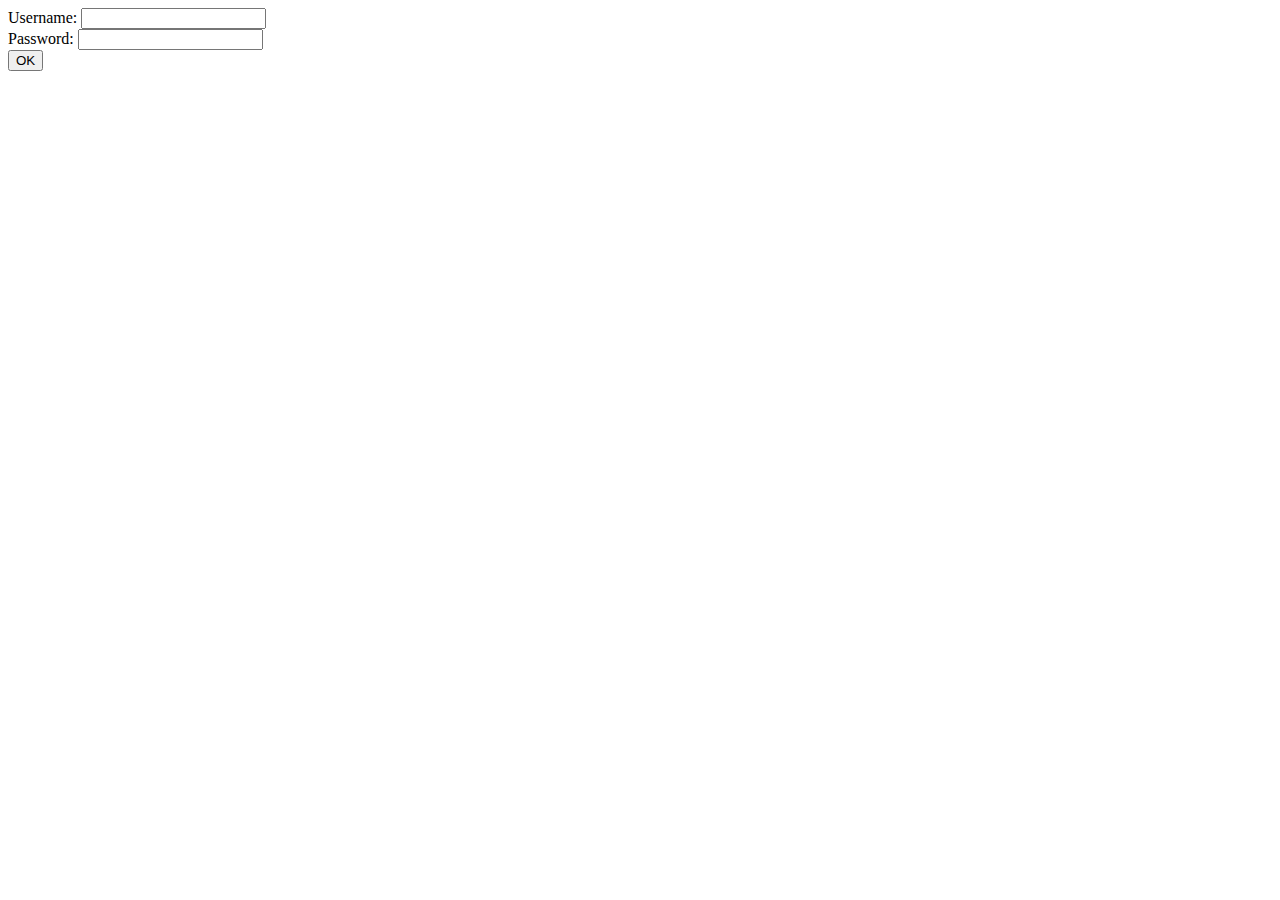
<file: d04/ex01/index.html>
<html><body>
<form name="create.php" action="create.php" method="post">
    Username: <input name="login" />
    <br />
    Password: <input name="passwd" type="password" /> <br />
    <input name="submit" type="submit" value="OK" /> <br />
</form> <br />
</body></html>
</file>
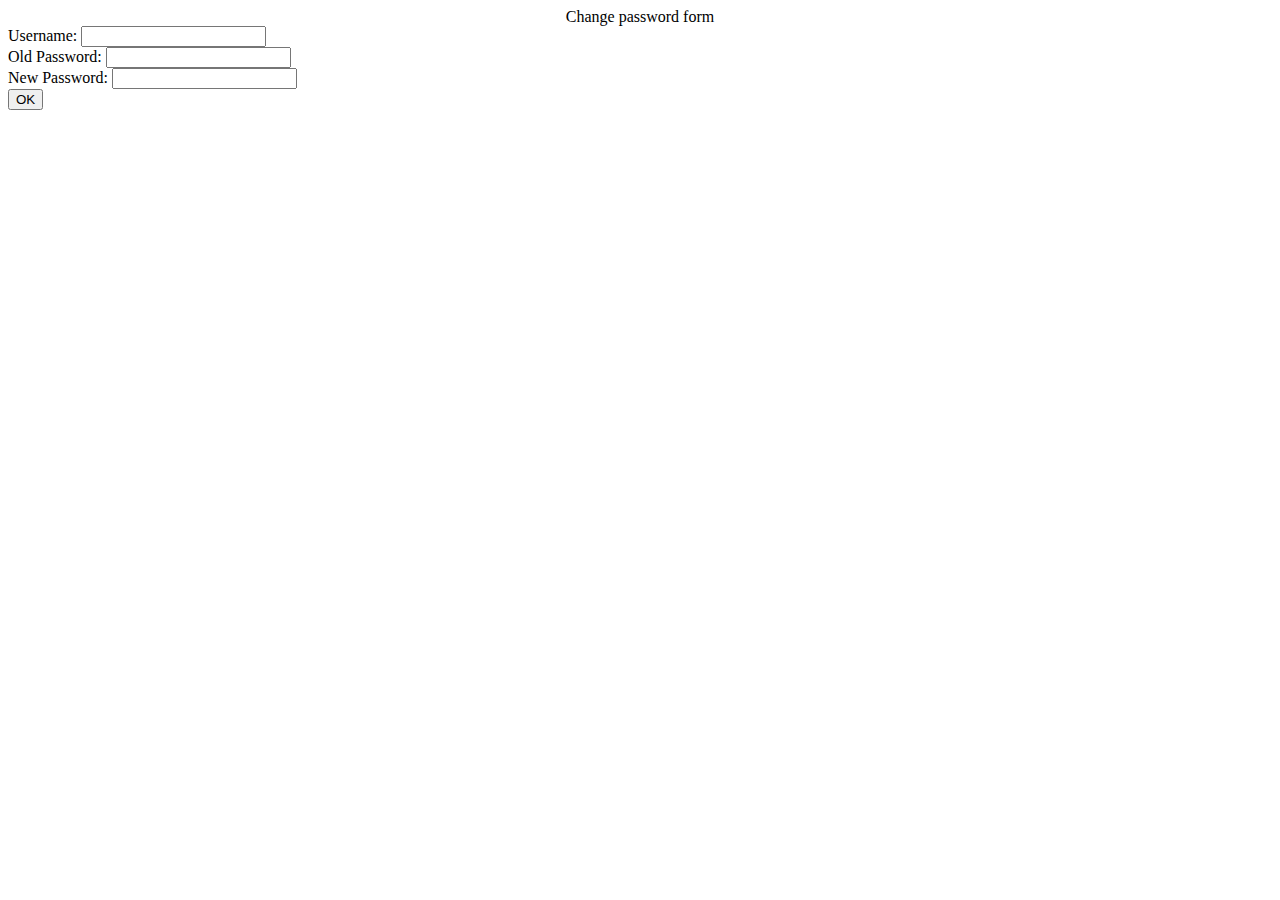
<file: d04/ex02/index.html>
<html><body>
<center>
    Change password form
</center>
<form name="modif.php" action="modif.php" method="post">
    Username: <input name="login"><br />
    Old Password: <input name="oldpw" type="password" /> <br />
    New Password: <input name="newpw" type="password" /> <br />
    <input name="submit" type="submit" value="OK" /> <br />
</form> <br />
</body></html>
</file>
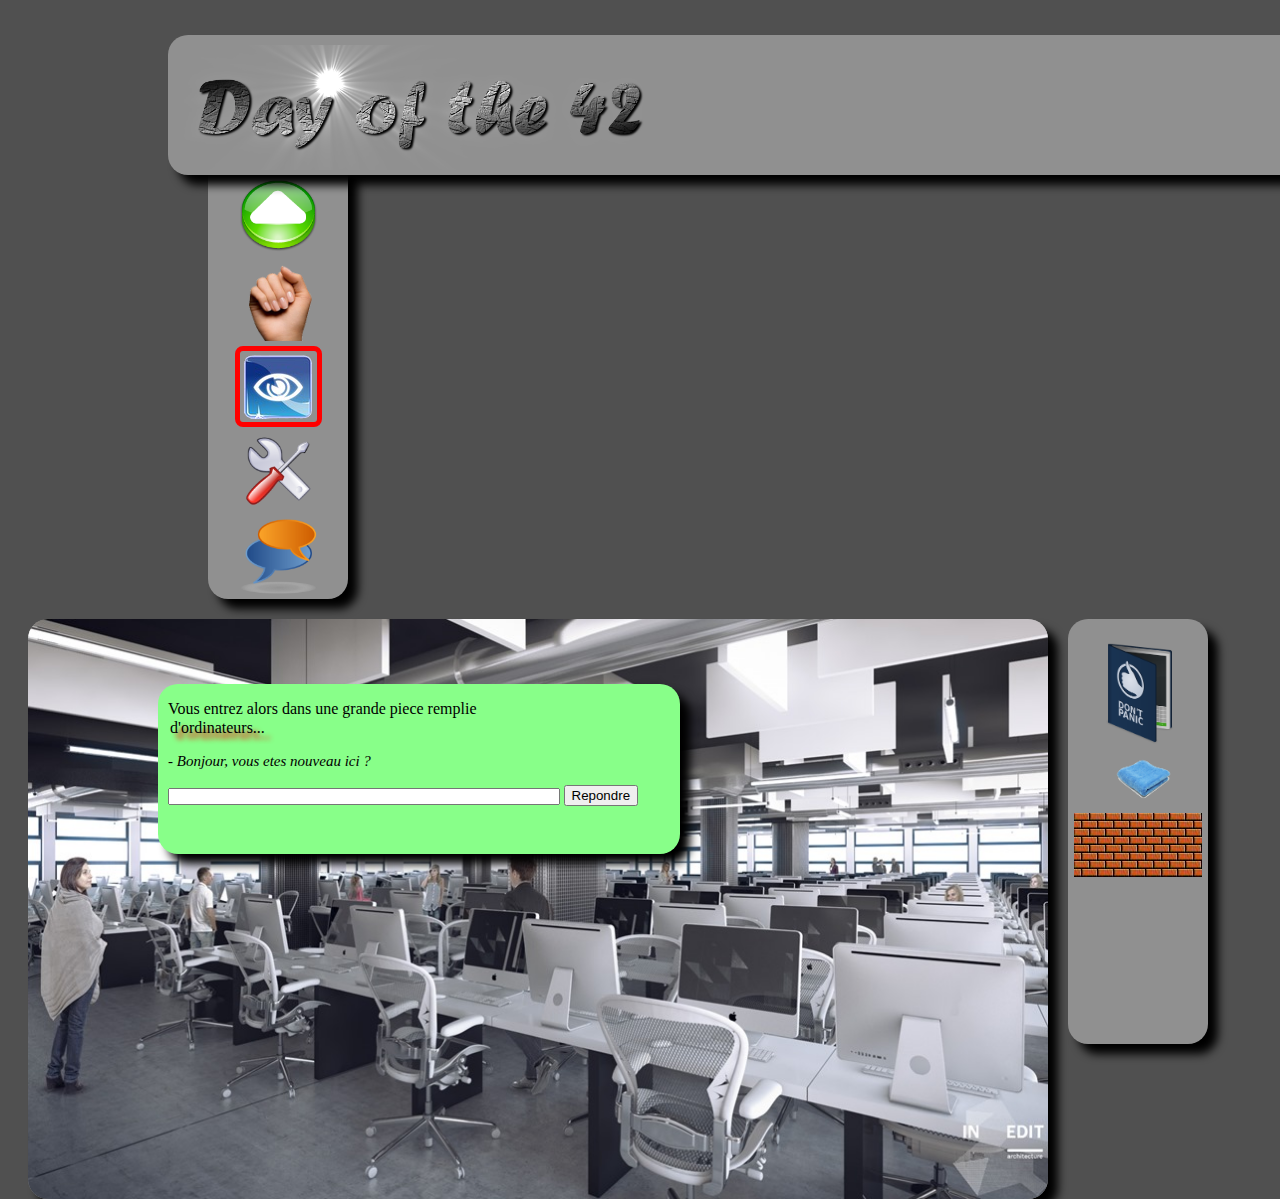
<file: d00/ex02/doft.html>
<html>
    <head>
        <link rel="stylesheet" type="text/css" href="doft.css">
    </head>

    <body>
        <br>
    <div id="topchik">
<!--        <center>-->
        <div class="header">
            
            <div class="refresh">
                <a href="http://www.disney.com">
                    <img class="refresh" src="resources/reload.png" title="Start from the beginning">
                </a>
            </div>
            
            <div class="day42">
                <img class="day42" src="resources/day_of_the_42.png">
            </div>
            
            <div class="close">
                <a href="http://www.relaischateaux.com">
                    <img class="close" src="resources/close.gif" title="Disconnect">
                </a>
            </div>
            <div class="loupe">
                <img src="resources/loupe.png">
            </div>
        </div>
<!--        </center>-->
    </div>

<!--<div class="middle">-->
<!--    <center>-->
    <div class="left_menu">
            <br>
            <div>
                <img class="icons" src="resources/arrow.png" title="Advance">
            </div>
            <div>
                <img class="icons" src="resources/main.png" title="Take">
            </div>
            <div id="red_bord">
             <img  src="resources/oeil.png" title="Look">
            </div>
            <div>
                <img class="icons" src="resources/outil.png" title="Use">
            </div>
            <div>
                <img class="icons" src="resources/chat-icon.png" title="Speak">
            </div>
    </div>
        
    <div class="photo_center">
        <a id="chair" href="http://ikea.com" title="IKEA"></a>
        <a id="imac" href="http://apple.com" title="Apple"></a>
        <img class="cluster_pic" src="resources/cluster.jpg" title="I hate <div> & Front-end">
        
    </div>       
    <div class="right_menu">
            <div class="img_right">
                <img class="icons_right" src="resources/book.png" title="I don't panic.">
            </div>
            <div class="img_right">
            <a href="http://www.disney.com">
                    <img class="icons" src="resources/towel.png" title="Towel +5 agility">
            </a>
            </div>
        <div id="brick_wall">
            <div id="brick">
                    <img id="brick" src="resources/brick.jpg" title="Start from the beginning">
                    <img id="brick" src="resources/brick.jpg" title="Start from the beginning">
                    <img id="brick" src="resources/brick.jpg" title="Start from the beginning">
                    <img id="brick" src="resources/brick.jpg" title="Start from the beginning">
            </div>
            <div id="brick">
                    <img id="brick" src="resources/brick.jpg" title="Start from the beginning">
                    <img id="brick" src="resources/brick.jpg" title="Start from the beginning">
                    <img id="brick" src="resources/brick.jpg" title="Start from the beginning">
                    <img id="brick" src="resources/brick.jpg" title="Start from the beginning">
            </div>
        </div>
    </div>
        
    <div class="green_form">
       <p id="first">Vous <span id="big">entrez</span> alors dans une grande piece remplie
        </p>
        <p id="ordinateur">
        <span id="ordinateur">d'ordinateurs...</span></p>
        <p id="italic">- Bonjour, vous etes nouveau ici ?</p>
        <form>
        <input type="text" id="form">
        <input type="submit" value="Repondre" id="enter">
        </form>

    </div>
<!--        </center>-->
<!--</div>-->
    </body>
</html>
</file>
<file: d00/ex02/doft.css>
body
{
    background-color: #505050;
}

#topchik
{
/*    float: center;*/
    margin-left: vw;
    margin-top: 1vh;
/*    width: 60%;*/
    height: 11vh;
    width: 9vw;
}

#chair
{
    width: 150px;
    height: 150px;
    margin-left: 330px;
    margin-top: 330px;
    position: absolute;
}

#imac
{
    width: 150px;
    height: 130px;
    margin-left: 820px;
    margin-top: 330px;
    position: absolute;
}

.header
{
/*   max-height: 200px; */
    /* margin-left: 20px; */
    
    text-align: left;
    border-radius: 20px;
    background-color: #909090;
    min-height: 140px;
    min-width: 1420px;
    position: relative;
    box-shadow: 10px 10px 10px black;
}

.refresh
{
    height: 20px;
    width: 20px;
    /* text-align: right; */
/*    float: right;*/
/*    margin: 5px 12px 0px 0px;*/
/*    margin-right: 10px;*/
/*    margin-top: 5px;*/
    position: absolute;
    top: 5px;
    right: 5px;
    display: inline-block;
}

.refresh img
{
    /* margin-left: auto; 
    margin-right: 0; */
/*    margin: 0px 0px 0px 0px;*/
/*    width: 100%;*/
/*    height: 100%;*/
}

#topchik
{
    margin-left: 160px;
}

.close
{
/*    float: right;*/
/*    text-align: right;*/
/*    margin-right: -11px;*/
/*    margin-top: 58px;*/
    height: 20px;
    width: 20px;
    position: absolute;
    bottom: 5px;
    right: 5px;
    display: inline-block;
/*    display: block;*/
}
.close img
{
    margin: 0px 0px 0px 0px;
    width: 100%;
    height: 100%;
/*     width: 100%; */
/*     height: 100%; */
}

.day42
{
    /* border: 10px solid red; */
    text-align: left;
    height: 11%;
    min-height: 125px;
    display: inline-block;
    /* width: 50%; */
}

.day42 img
{
    margin: 10px 0px 0px 9px;
/*     height: 100%; */
    min-height: 125px;
    /* width: 45%; */
/*     width: 100%; */
    /* display: inline-block; */
}

.loupe
{
    position: absolute;
    display: inline-block;
    right: 40px;
    top: 20px;
}

.middle
{
    margin-top: 20px;
/*    margin-left: 190px;*/
    text-align: left;
    width: 1400px;
/*    display: inline-block;*/
}

.icons
{
    border: 5px solid #909090;
    width: 77px;
}

#red_bord
{
    border-radius: 8px;
    border: 5px solid red;
    width: 77px;
    margin-left: auto;
    margin-right: auto;
    text-align: center;
}

.left_menu
{
    float: left;
    text-align: center;
    margin-top: 20px;
    margin-left: 200px;
    border-radius: 20px;
/*    position: relative;*/
/*    left: 170px;*/
/*    top: 20px;*/
    min-width: 140px;
    min-height: 425px;
    background-color: #909090;
    display: inline-block;
    box-shadow: 10px 10px 10px black;
}

.cluster_pic
{
    border-radius: 20px;
    width: 1020px;
    height: 580px;
}

.photo_center
{
    float: left;
    margin-top: 20px;
/*    margin-left: 20px;*/
    margin-left: 20px;
    margin-right: 20px;
    border-radius: 20px;
    background-color: #909090;
/*    position: absolute;*/
/*    left: 190px;*/
/*    top: 20px;*/
    min-width: 1020px;
    min-height: 580px;
    display: inline-block;
    box-shadow: 10px 10px 10px black;
}

.photo_center img
{
    max-width: 1020px;
    max-height: 580px;
    height: 100%;
    display: inline-block;
}

#brick_wall
{
    padding-right: 10px;
    padding-left: 10px;
    height: 70px;
    margin-top: -40px;
}

#brick
{
    margin: -2px;
/*    margin-bottom: auto;*/
    margin-top: auto
}

.img_right
{
    margin-top: 20px;
    margin-bottom: 30px;
    width:77px;
    height: 77px;
    text-align: center;
    margin-left: auto;
    margin-right: auto;
}

.icons_right
{
/*    width:77px;*/
    height: 110px;
    margin-left: auto;
    margin-right: auto;
}

.right_menu
{
    float: left;
    text-align: center;
    margin-top: 20px;
/*    margin-left: 20px;*/
    border-radius: 20px;
    background-color: #909090;
/*    position: absolute;*/
/*    left: 210px;*/
/*    top: 20px;*/
    min-width: 140px;
    min-height: 425px;
    display: inline-block;
    box-shadow: 10px 10px 10px black;
}

.green_form
{
    margin-top: 550px;
    margin-left: 150px;
    width: 522px;
    height: 170px;
    position: absolute;
    border-radius: 20px;
    box-shadow: 10px 10px 10px black;
    background-color: #88ff89;
}

#first
{
    margin-left: 10px;
    font-family: serif;
}

#ordinateur
{
    margin-top: -15px;
    margin-left: 6px;
    font-family: serif;
  text-shadow:6px 6px 5.5px red;
}

#italic
{
    
    margin-left: 10px;
    font-size: 15px;
    font-family: fixed;
    font-style: italic;
}

#form
{
  margin-left: 10px;
  width: 75%;
  height: 10%;
  display:inline-block;
  font-size: 12;
    font-family: sans-serif;
}


/* background-color: #909090; */

1420*135
425*140
</file>
